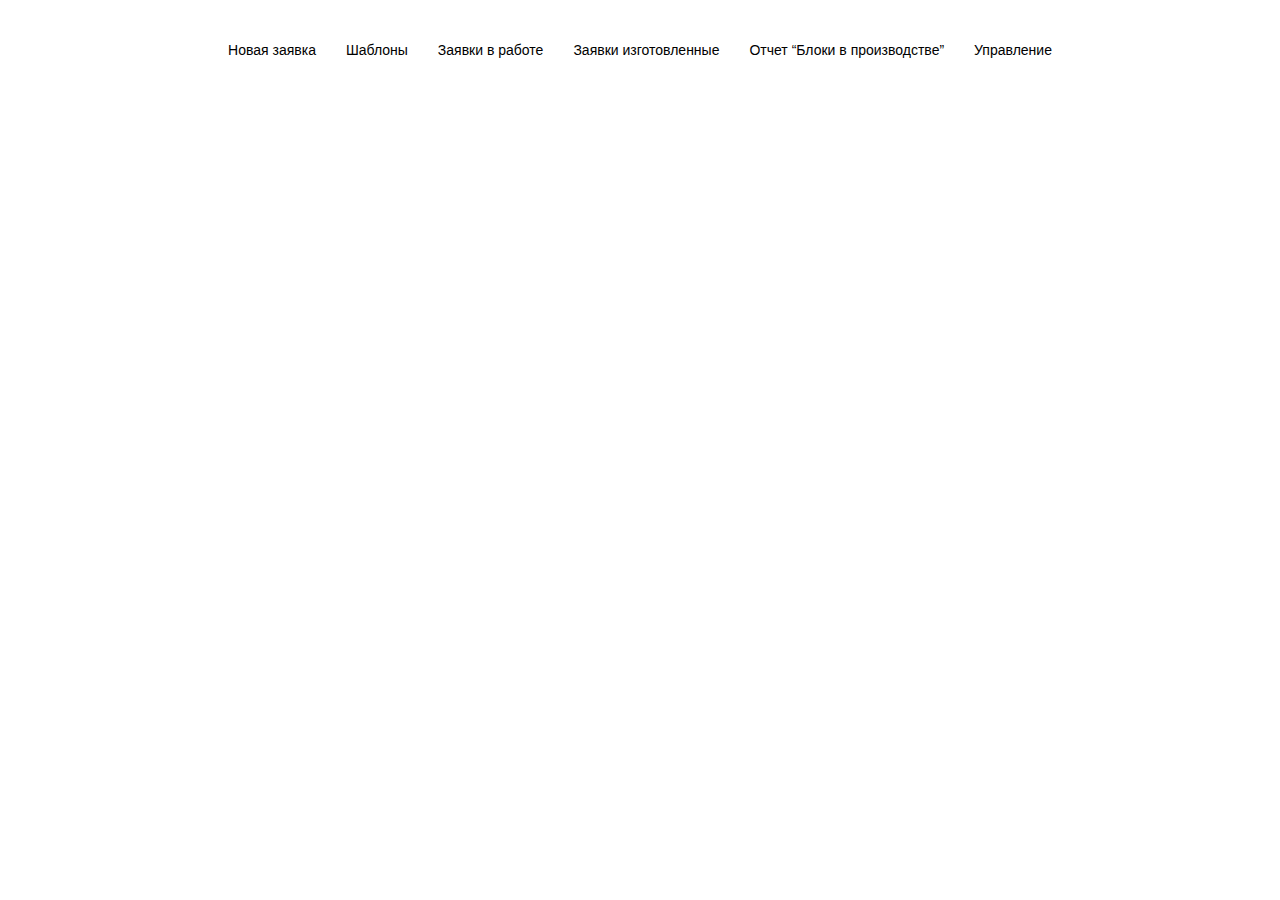
<file: index.html>
<!DOCTYPE html><html lang="en"><head><meta charset="utf-8"><meta http-equiv="X-UA-Compatible" content="IE=edge"><meta name="viewport" content="width=device-width,initial-scale=1"><link rel="icon" href="/favicon.ico"><title>frontend</title><link href="/css/about.55afd1f9.css" rel="prefetch"><link href="/js/about.b6e99f29.js" rel="prefetch"><link href="/css/app.445d2a20.css" rel="preload" as="style"><link href="/css/chunk-vendors.a1538f74.css" rel="preload" as="style"><link href="/js/app.6fd0831d.js" rel="preload" as="script"><link href="/js/chunk-vendors.e0486c6e.js" rel="preload" as="script"><link href="/css/chunk-vendors.a1538f74.css" rel="stylesheet"><link href="/css/app.445d2a20.css" rel="stylesheet"></head><body><noscript><strong>We're sorry but frontend doesn't work properly without JavaScript enabled. Please enable it to continue.</strong></noscript><div id="app"></div><script src="/js/chunk-vendors.e0486c6e.js"></script><script src="/js/app.6fd0831d.js"></script></body></html>
</file>
<file: css/about.55afd1f9.css>
.main-form[data-v-96426f62]{width:700px}.main-form .ant-form-item[data-v-96426f62]{margin-bottom:3px}.modules-form[data-v-01543c0e]{width:100%}.modules-form .ant-row.ant-form-item[data-v-01543c0e]{margin:0}.flex-table[data-v-134a4f12]{width:100%;margin:0 0 80px 0}.flex-table .v-flex-wrapper[data-v-134a4f12]{margin:40px 0 0 0;display:inline-block;border-bottom:1px solid #ccc;border-right:1px solid #ccc}.flex-table .v-flex-wrapper .v-flex-row[data-v-134a4f12]{display:flex;position:relative}.flex-table .v-flex-wrapper .v-flex-row>div[data-v-134a4f12]{width:400px}.flex-table .v-flex-wrapper .v-flex-row div[data-v-134a4f12]{width:100%;height:50px;display:flex;align-items:center;justify-content:center;border-left:1px solid #ccc;border-top:1px solid #ccc;overflow:hidden;white-space:nowrap;text-overflow:ellipsis}.flex-table .v-flex-wrapper .v-flex-row div .sub-col-wrp[data-v-134a4f12]{border:none;display:flex;align-items:center;justify-content:center}.flex-table .v-flex-wrapper .v-flex-row div .sub-col-wrp div[data-v-134a4f12]{border-top:none;border-left:none;border-right:1px solid #ccc}.flex-table .v-flex-wrapper .v-flex-row div .sub-col-wrp div[data-v-134a4f12]:last-child{border:none}.flex-table .v-flex-wrapper .v-flex-row>div[data-v-134a4f12]{width:200px}.flex-table .v-flex-wrapper .v-flex-row .add-col[data-v-134a4f12]{position:absolute;top:-40px;right:-160px;width:150px}.flex-table .v-flex-wrapper .v-flex-row .remove-col[data-v-134a4f12]{position:absolute;top:-40px}.flex-table .v-flex-wrapper .v-flex-row .add-row[data-v-134a4f12]{position:absolute;bottom:-40px;left:0}.flex-table .v-flex-wrapper .v-flex-row .remove-row[data-v-134a4f12]{position:absolute;top:10px;right:-160px;width:150px}.new-order h3[data-v-22a39e30]{margin:20px 0}.new-order .block-wrp[data-v-22a39e30]{padding:0 0 20px 0}.new-order .description[data-v-22a39e30]{width:700px}.new-order .template-danger[data-v-22a39e30]{border-color:red}.new-order .template-danger-label[data-v-22a39e30]{color:red;position:absolute;top:-20px;left:10px}.home[data-v-796d5055]{text-align:left}.templates[data-v-2e9bd477]{width:100%;text-align:left}.templates .wrapper[data-v-2e9bd477]{width:700px;border:1px solid #ebedf0;border-radius:2px;display:inline-block;position:relative;padding:42px 24px 50px;margin:20px auto 16px auto;transition:all .2s}.admin[data-v-953c1aaa],.edit-template[data-v-02a8ab7f],.home[data-v-4149a11a],.home[data-v-ed66f5da],.report[data-v-6981d890]{text-align:left}.list[data-v-d087d1ca]{width:100%;text-align:left}.list .wrapper[data-v-d087d1ca]{width:700px;border:1px solid #ebedf0;border-radius:2px;display:inline-block;position:relative;padding:20px 24px 30px;margin:40px auto 16px auto;transition:all .2s}.list .title[data-v-d087d1ca]{margin-left:10px}.list .arrow[data-v-d087d1ca]{margin-left:5px}.list .add-module[data-v-d087d1ca]{position:absolute;top:-40px;right:0}.modules[data-v-7ea0eca0]{width:100%;text-align:left}.modules .router-link-active[data-v-7ea0eca0]{background-color:#f2f2f2}.modules .wrapper[data-v-7ea0eca0]{width:700px;border:1px solid #ebedf0;border-radius:2px;display:inline-block;position:relative;padding:20px 24px 30px;margin:40px auto 16px auto;transition:all .2s}.modules .title[data-v-7ea0eca0]{margin-left:10px}.modules .arrow[data-v-7ea0eca0]{margin-left:5px}.modules .add-module[data-v-7ea0eca0]{position:absolute;top:-40px;right:0}.fields-table[data-v-8c3435c4]{width:100%;position:relative;margin:70px 0 0 0}.fields-table .ant-row.ant-form-item[data-v-8c3435c4]{margin:0}.fields-table .add-row[data-v-8c3435c4]{position:absolute;top:-20px;right:0}.fields-table .saved[data-v-8c3435c4]{color:#ccc}.module[data-v-6ff45751]{text-align:left}
</file>
<file: css/app.445d2a20.css>
#app{font-family:Avenir,Helvetica,Arial,sans-serif;-webkit-font-smoothing:antialiased;-moz-osx-font-smoothing:grayscale;text-align:center;color:#2c3e50;padding:0 30px}#app .ant-form-vertical .ant-form-item-label{padding:0 0 2px}#app .ant-form-vertical .ant-form-item-label label{font-size:13px}#nav{padding:30px}#nav a{color:#000;padding:10px 15px;margin:0 0 10px 0;display:inline-block}#nav a.modules-link.router-link-active,#nav a.router-link-exact-active{background-color:#f2f2f2}.orders[data-v-244b8a82]{width:100%;text-align:left}.orders .actions a[data-v-244b8a82]{padding:0 20px}.home[data-v-f614dc6a]{text-align:left}
</file>
